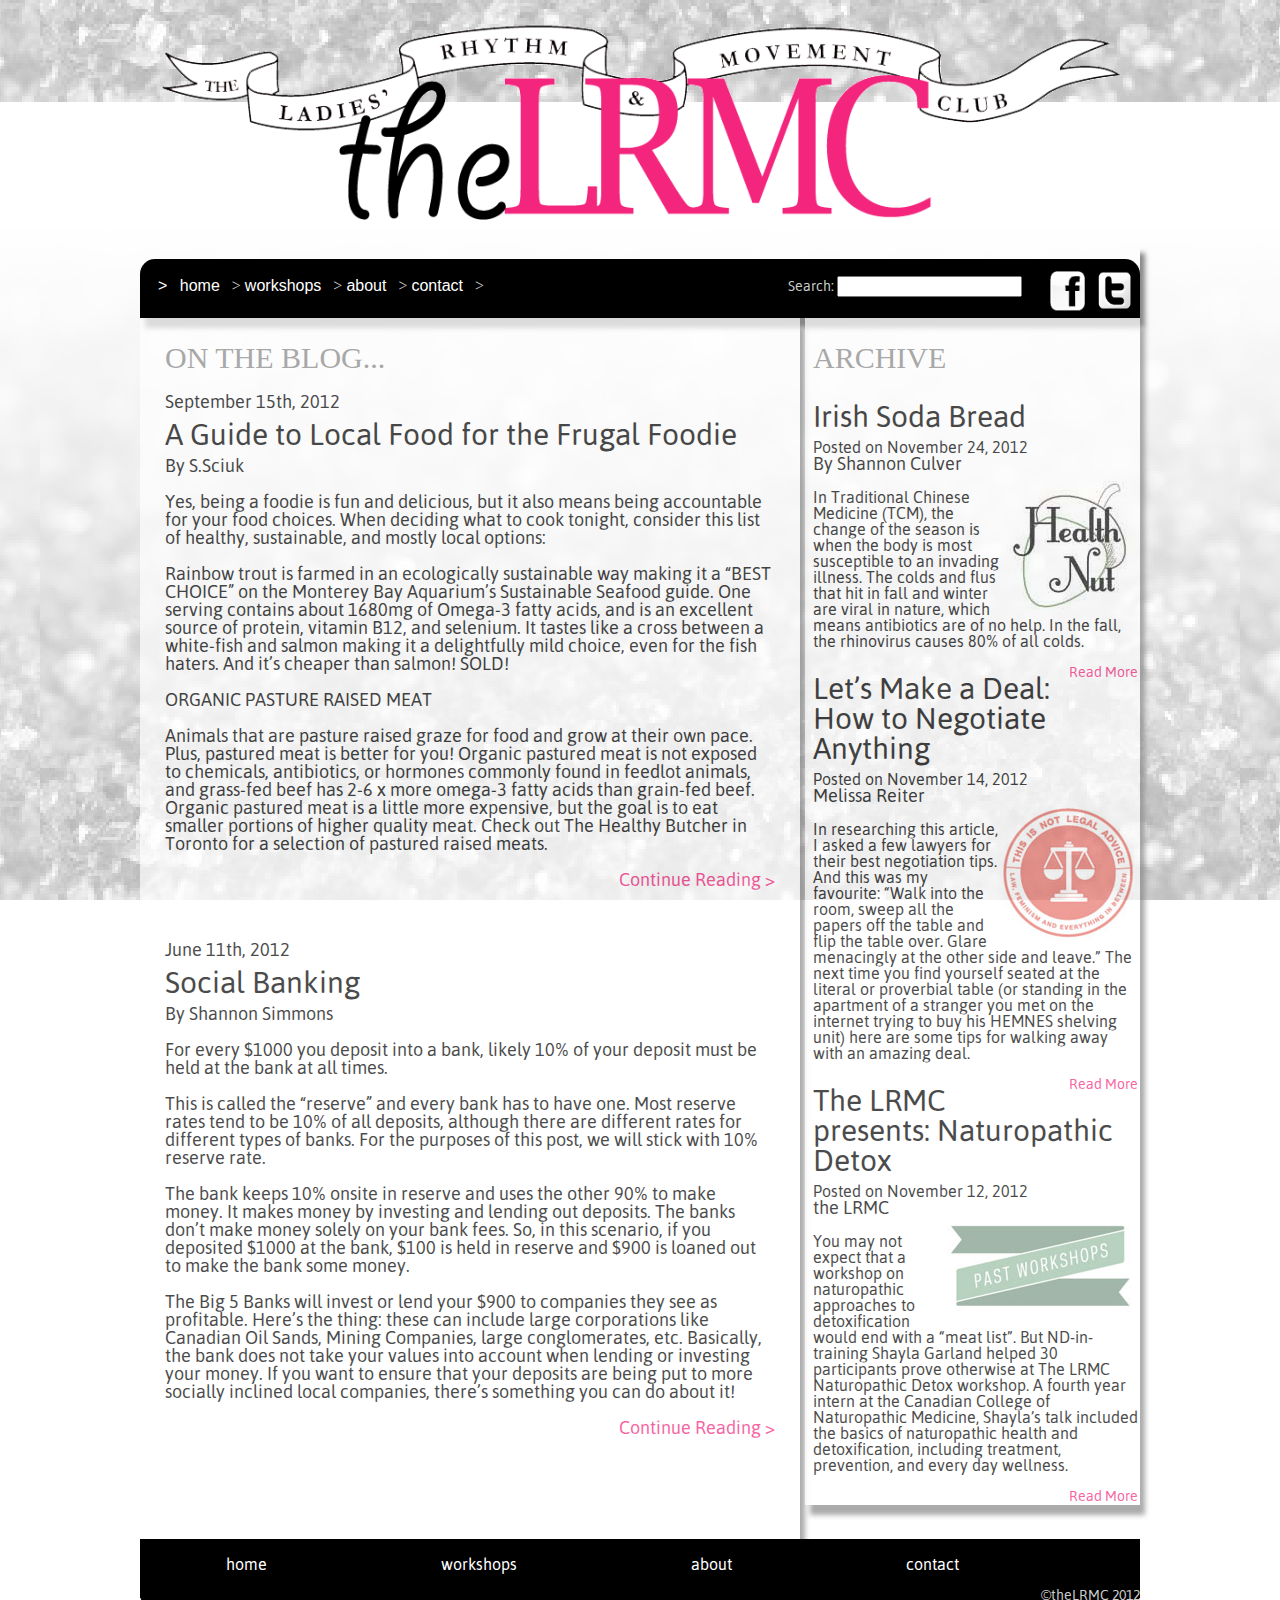
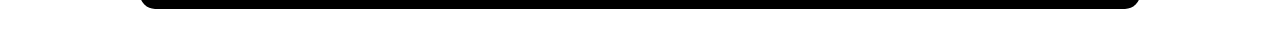
<file: index.html>
<!DOCTYPE HTML>
<html>
<head>
<meta charset="UTF-8">
<title>The LRMC</title>
<link rel="shortcut icon" href="images/favicon.ico">
<link rel="stylesheet" href="styles/lrmc2.css">
<script language="javascript" type="text/javascript" src="scripts/jquery-1.8.2.js"></script>
<script language="javascript" type="text/javascript" src="scripts/script1.js">
</script>
</head>
<body>
<div id="maincontainer">
  <div id="midcontainer">
    <header id="logo"> <a href="home2.html"><img src="images/bg3.png" alt="logo" width="960" height="200"/></a> </header>
    <header id="logoalt"><a href="home2.html"><img src="images/bg3.png" alt="logo" width="560" height="100"/></header>
    <nav>
      <ul>
        <li id="here"> > <a href="#">Home</a> </li> 
        <li> > <a href="workshops.html">Workshops</a> > </li>
        <li><a href="#">About</a> > </li>
        <li><a href="#">Contact</a> > </li>
        <module id="search"> Search:
          <input id="mysearch" type="search" />
        </module>
        <aside id="social"> <a href="#"><img src="images/fb.png" alt="fb" width="35" height="40"></a> <a href="#"><img src="images/twitt.png" alt="twitter" width="35" height="40"></a> </aside>
        <!--socialmedia-->
      </ul>
    </nav>
    <section id="left">
      <h4>On the blog...</h4>
      <article class="blog">
        <h2>September 15th, 2012</h2>
        <h1>A Guide to Local Food for the Frugal Foodie</h1>
        <h2>By S.Sciuk</h2>
        <p> Yes, being a foodie is fun and delicious, but it also means being accountable for your food choices. When deciding what to cook tonight, consider this list of healthy, sustainable, and mostly local options:</p>
        <p> Rainbow trout is farmed in an ecologically sustainable way making it a “BEST CHOICE” on the Monterey Bay Aquarium’s Sustainable Seafood guide. One serving contains about 1680mg of Omega-3 fatty acids, and is an excellent source of protein, vitamin B12, and selenium. It tastes like a cross between a white-fish and salmon making it a delightfully mild choice, even for the fish haters. And it’s cheaper than salmon! SOLD!</p>
        <p> ORGANIC PASTURE RAISED MEAT </p>
        <p> Animals that are pasture raised graze for food and grow at their own pace. Plus, pastured meat is better for you! Organic pastured meat is not exposed to chemicals, antibiotics, or hormones commonly found in feedlot animals, and grass-fed beef has 2-6 x more omega-3 fatty acids than grain-fed beef. Organic pastured meat is a little more expensive, but the goal is to eat smaller portions of higher quality meat. Check out The Healthy Butcher in Toronto for a selection of pastured raised meats. </p>
        <p id="two"> PASTURED EGGS </p>
        <p id="two"> Like all organic pasture raised animals, these chickens are able to run around, eat grass, and be in the sun. Pastured eggs contain 200% more omega 3 fatty acids, up to 600% more vitamin D, 66% more vitamin A, 300% more vitamin E , and 700% more beta carotene than regular eggs. Don’t be confused by eco-marketing terms like “cage-free” and “free-range”, these are not the same as pastured. For now, it’s unlikely that you’ll find pastured eggs at the supermarket, so where can you get your hands on some healthy, happy eggs? Visit the Healthy Butcher or join a Community Supported Agriculture group near you (see below). For more information check out this short video.
          Local IN-SEASON vegetables:</p>
        <p id="two"> Summer is the best time of the year for local Ontario produce. Almost all local vegetables are in season at some point between June and September. Not only do vegetables taste better in-season, they are usually cheaper too! So get out to the farmers market and load up on delicious veggies! Curious about the seasonality of veggies, check out Mama Earth to find the best time to purchase your favourite fruit or veggie.
          Feel free to share your favourite mouth-watering recipes below. In the words of my favourite adorable 4-year-old: Bon Appetit, you may eat! </p>
        <p id="two"> Having trouble finding any of the above items? Check out: </p>
        <p id="two"> Mama Earth Organics: they deliver fresh local organic food to your door. Prices range between $25-$55/week with no pre-paid commitment required. </p>
        <p id="two"> The Healthy Butcher supplies meat, fish, eggs, cheese, oils, you name it! They also have cooking and butchering classes.</p>
        <p id="two"> Fresh City Farms: It doesn’t get more local than this! Fresh City farms is based out of a giant greenhouse at Downsview Park in Toronto. They have greenhouses all over the GTA. Check out their website for deliveries to your area. </p>
        <p id="two"> Ontario CSA Farms: CSA farms receive a set fee from you and deliver you a set amount of produce/meat for the season. Check out their website for more information: http://csafarms.ca/index.html </p>
        <h3><a href="#" value="Show" id="toggle">Continue Reading ></a></h3>
      </article>
      <!--blog-->
      <article class="blog">
        <h2>June 11th, 2012</h2>
        <h1>Social Banking</h1>
        <h2>By Shannon Simmons</h2>
        <p> For every $1000 you deposit into a bank, likely 10% of your deposit must be held at the bank at all times.</p>
        <p> This is called the “reserve” and every bank has to have one. Most reserve rates tend to be 10% of all deposits, although there are different rates for different types of banks. For the purposes of this post, we will stick with 10% reserve rate.
        <p> The bank keeps 10% onsite in reserve and uses the other 90% to make money. It makes money by investing and lending out deposits. The banks don’t make money solely on your bank fees.
          
          So, in this scenario, if you deposited $1000 at the bank, $100 is held in reserve and $900 is loaned out to make the bank some money. </p>
        <p> The Big 5 Banks will invest or lend your $900 to companies they see as profitable. Here’s the thing: these can include large corporations like Canadian Oil Sands, Mining Companies, large conglomerates, etc. Basically, the bank does not take your values into account when lending or investing your money. If you want to ensure that your deposits are being put to more socially inclined local companies, there’s something you can do about it! </p>
        <p id="three"> Bank at a Credit Union. </p>
        <p id="three"> Credit unions have a specific mandate to support local companies and projects only. Each credit union is different, so you will need to do your homework to see what their mandate is. </p>
        <p id="three"> Credit unions work the same way as a bank, they have a reserve ratio as well. If we assume a reserve ratio of 10% on your $1000 deposit that means your $900 is now being used to invest in and loan money to local people and local companies that are generally social in their nature. </p>
        <p id="three"> Pros: </p>
        <p id="three"> Acculink: A network of ATMs that major credit unions use to allow members to use any ATM of any credit union. For example, if you banked at Alterna, you can use Alterna ATMs, national bank, and Desjardins without fees.
          Like a bank, your deposits are protected up to $100,000 Deposit Insurance Corporation of Ontario.
          Banking plan fees are similar to banks.
        <p id="three"> Similar branch services: </p>
        <p id="three"> Credit Cards.
          TFSA.
          RRSP.
          Investments:
          Access to socially responsible mutual funds.
          No minimum investment – any amount is possible </p>
        <p id="three"> Cons </p>
        <p id="three"> Fewer branches, even with Acculink. Watch for some of the ad-hoc fees of using other types of ATMs.
          They’re a little slow on updating technology. For example, there are no smart phone apps yet. </p>
        <h3><a href="#" value="Show2" id="show2">Continue Reading ></a></h3>
      </article>
      <!--blog--> 
    </section>
    <!--left section-->
    
    <section id="right">
      <header>
        <h4>Archive</h4>
      </header>
      <aside id="archive">
        <h1>Irish Soda Bread</h1>
        <h3>Posted on November 24, 2012</h3>
        <h2>By Shannon Culver</h2>
        <figure class="archive_figure"> <img src="images/health.jpg" alt="healthnut"> </figure>
        <p class="parchive"> In Traditional Chinese Medicine (TCM), the change of the season is when the body is most susceptible to an invading illness. The colds and flus that hit in fall and winter are viral in nature, which means antibiotics are of no help. In the fall, the rhinovirus causes 80% of all colds. </p>
        <a href="#">Read More</a> </aside>
      <!--archive-->
      
      <aside id="archive">
        <h1>Let’s Make a Deal: How to Negotiate Anything</h1>
        <h3>Posted on November 14, 2012</h3>
        <h2>Melissa Reiter</h2>
        <figure class="archive_figure"> <img src="images/legal.jpg" alt="healthnut"> </figure>
        <p class="parchive"> In researching this article, I asked a few lawyers for their best negotiation tips.
          And this was my favourite: “Walk into the room, sweep all the papers off the table and flip the table over. Glare menacingly at the other side and leave.”
          The next time you find yourself seated at the literal or proverbial table (or standing in the apartment of a stranger you met on the internet trying to buy his HEMNES shelving unit) here are some tips for walking away with an amazing deal. </p>
        <a href="#">Read More</a> </aside>
      <!--archive-->
      
      <aside id="archive">
        <h1>The LRMC presents: Naturopathic Detox </h1>
        <h3>Posted on November 12, 2012</h3>
        <h2>the LRMC</h2>
        <figure class="archive_figure"> <img src="images/past.jpg" alt="healthnut"> </figure>
        <p class="parchive"> You may not expect that a workshop on naturopathic approaches to detoxification would end with a “meat list”.
          But ND-in-training Shayla Garland helped 30 participants prove otherwise at The LRMC Naturopathic Detox workshop.
          A fourth year intern at the Canadian College of Naturopathic Medicine, Shayla’s talk included the basics of naturopathic health and detoxification, including treatment, prevention, and every day wellness. </p>
        <a href="#">Read More</a> </aside>
      <!--archive--> 
      
    </section>
    <!--right section-->
    
    <footer id="footer">
      <div id="footer_nav">
        <ul>
          <li><a href="home2.html">Home</a></li
                  >
          <li><a href="workshops.html">Workshops</a></li>
          <li><a href="#">About</a></li>
          <li><a href="#">Contact</a></li>
        </ul>
        </nav>
        <div id="copyright"> ©theLRMC 2012 </div>
      </div>
      <!--Footer nav div--> 
      
    </footer>
  </div>
  <!--midcontainer--> 
</div>
<!--main container-->
</body>
</html>
</file>
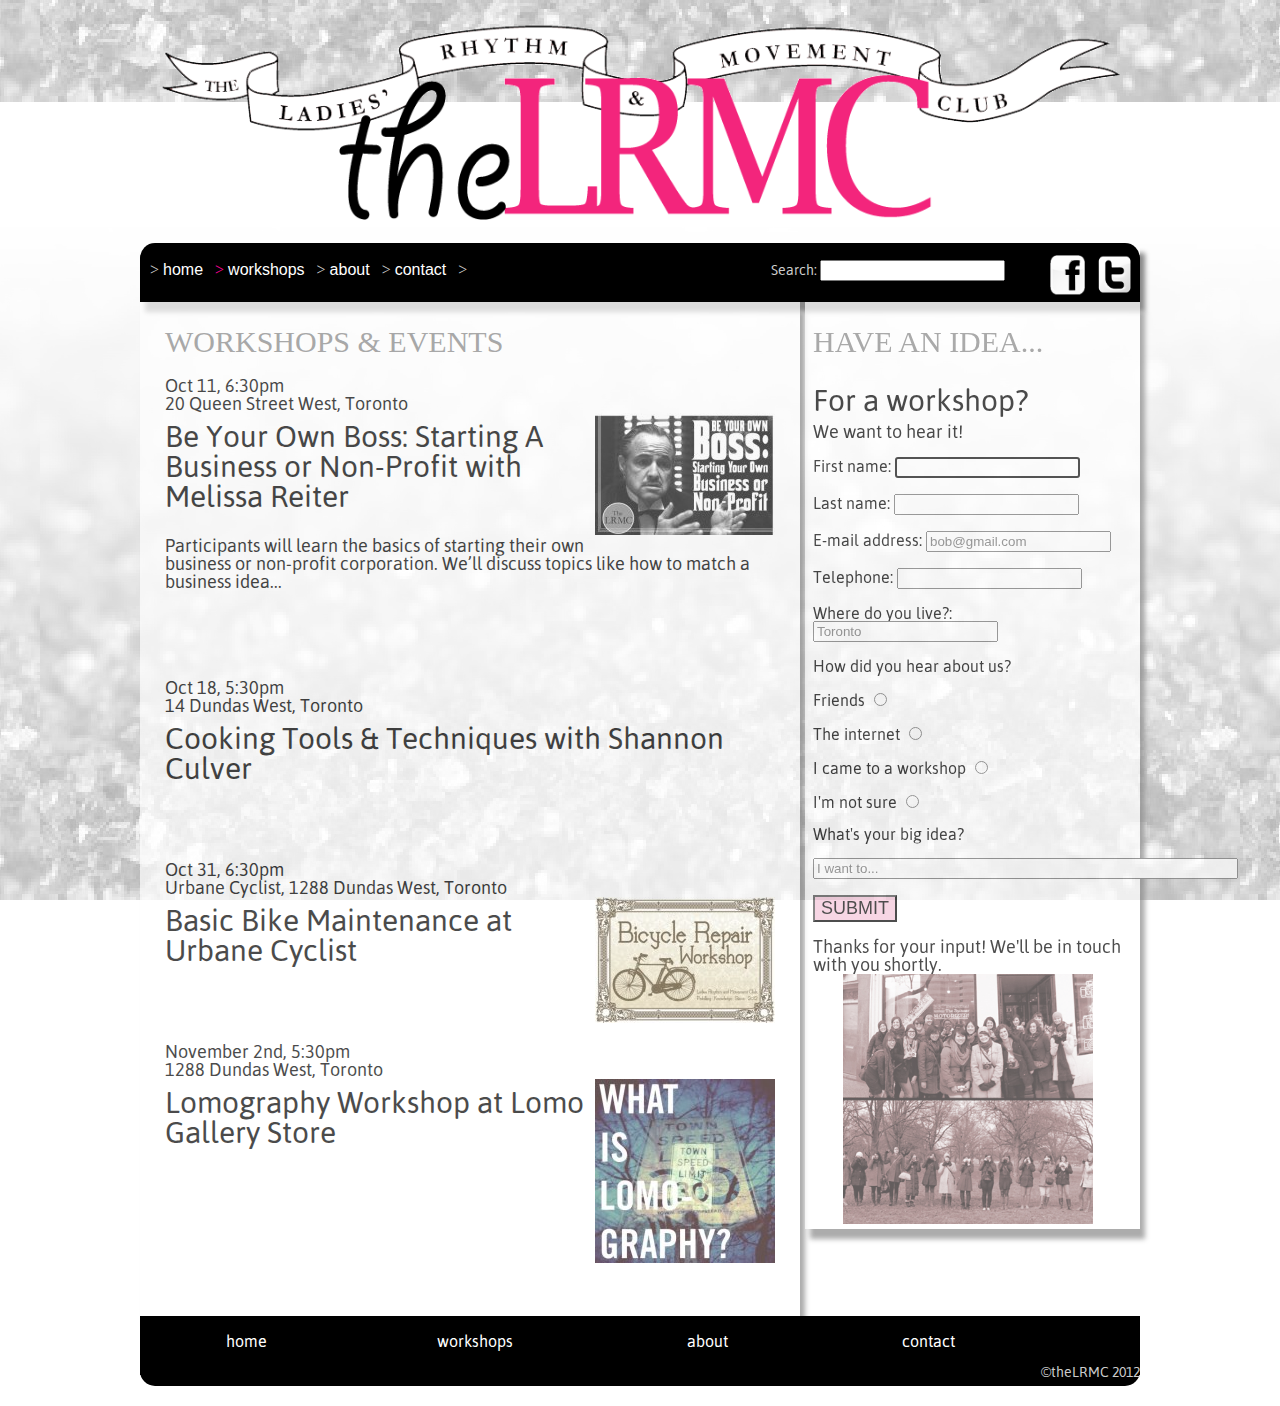
<file: workshops.html>
<!DOCTYPE HTML>
<html>
<head>
<meta charset="UTF-8">
<title>the LRMC: Workshops, Events, Ladies, Skills</title>
<link rel="stylesheet" href="styles/lrmc2.css">

<script language="javascript" type="text/javascript" src="scripts/jquery-1.8.2.js"></script> 
<script language="javascript" type="text/javascript" src="scripts/script1.js">

</script>
</head>
<body>
	<div id="maincontainer">
    
        <div id="midcontainer">
            <header id="logo">
                <a href="home2.html"><img src="images/bg3.png" alt="logo" width="960" height="200"/></a>
            </header>
             <nav>
                <ul>
                <li> > <a href="home2.html">Home</a></li>
                <li id="here"> > <a href="#">Workshops</a></li> >
                  <li><a href="#">About</a> > </li>
                  <li><a href="#">Contact</a> > </li>
                   <module id="search">
                  Search: <input id="mysearch" type="search" />
                  </module>
                   <aside id="social">
    <a href="#"><img src="images/fb.png" alt="fb" width="35" height="40"></a>
    <a href="#"><img src="images/twitt.png" alt="twitter" width="35" height="40"></a>
    </aside><!--socialmedia-->
                </ul>
                
              </nav>

<section id="left">
<h4>Workshops & Events</h4>
    <article class="blog">
    
    	<h2>Oct 11, 6:30pm</h2>
        <h2>20 Queen Street West, Toronto</h2>
        <figure class="archive_figure">
        <img src="images/boss.jpg" alt="boss"/>
        </figure>
        <h1>Be Your Own Boss: Starting A Business or Non-Profit with Melissa Reiter</h1>
        <p>
Participants will learn the basics of starting their own business or non-profit corporation. We’ll discuss topics like how to match a business idea...
        </p>
        
</article><!--blog-->

 <article class="blog">
    
    	<h2>Oct 18, 5:30pm</h2>
        <h2>14 Dundas West, Toronto</h2>
        <h1>Cooking Tools & Techniques with Shannon Culver </h1>
  
        
</article><!--blog-->

 <article class="blog">
    
    	<h2>Oct 31, 6:30pm</h2>
        <h2>Urbane Cyclist, 1288 Dundas West, Toronto</h2>
         <figure class="archive_figure">
        <img src="images/bikes.jpg" alt="boss"/>
        </figure>
        <h1>Basic Bike Maintenance at Urbane Cyclist</h1>
  
        
</article><!--blog-->

 <article class="blog">
    
    	<h2>November 2nd, 5:30pm</h2>
        <h2>1288 Dundas West, Toronto</h2>
          <figure class="archive_figure">
        <img src="images/lomo.jpg" alt="boss"/>
        </figure>
        <h1>Lomography Workshop at Lomo Gallery Store</h1>
  
        
</article><!--blog-->
  
</section><!--left section-->

<section id="right">
	
    <header>
<h4>Have an idea...</h4> 
<h1>For a workshop?</h1>  
</header>

<aside id="archive">


<h2>We want to hear it!</h2>
<p>
<form>
First name: <input type="text" id="fname" autofocus>
</p>
<p>
Last name: <input type="text" id="lname">
</p>
<p>
E-mail address: <input type="email" id="email" placeholder="bob@gmail.com">
</p>
</p>
Telephone: <input type="tel" name="telephone" id="tele"></p>
<p>
<p>
Where do you live?: <input type="email" id="email" placeholder="Toronto">
</p>
How did you hear about us?</p>
<p>Friends <input type="radio" id="r1"></p>
<p>The internet <input type="radio" id="r1"></p>

<p>I came to a workshop <input type="radio" id="r1"></p>

<p>I'm not sure <input type="radio" id="r1"></p>

<p>
What's your big idea?
</p>
<input type="text" id="idea" maxlength="1000" placeholder="I want to..." size="50">
<p>
</p>
<input type="submit" id="submit">
</p>
</form>

<h2>
Thanks for your input! We'll be in touch with you shortly.
<figure id="ladies">
<img src="images/ladies.jpg" width="250" height="250">
</figure>
</h2>
    </aside><!--archive-->
    
   
</section><!--right section-->

<footer id="footer">
 <div id="footer_nav">
                <ul>
                <li><a href="home2.html">Home</a></li
                  ><li><a href="workshops.html">Workshops</a></li>
                  <li><a href="#">About</a></li>
                  <li><a href="#">Contact</a></li>
                </ul>
              </nav>
            <div id="copyright">
  ©theLRMC 2012
  </div> 
            </div> <!--Footer nav div-->
            
          
  </footer>
	</div><!--midcontainer-->
</div><!--main container-->
</body>
</html>
</file>
<file: styles/lrmc2.css>
@charset "UTF-8";
/* - - - - - Imported fonts - - - - - - - */


@font-face {
	font-family: Asap-Regular;
	src:url(../fonts/asap/Asap-Regular.otf);
}
/* CSS Document */

/* http://meyerweb.com/eric/tools/css/reset/ 
   v2.0 | 20110126
   License: none (public domain)
*/

html, body, div, span, applet, object, iframe, h1, h2, h3, h4, h5, h6, blockquote, pre, a, abbr, acronym, address, big, cite, code, del, dfn, em, img, ins, kbd, q, s, samp, small, strike, strong, sub, sup, tt, var, b, u, i, center, dl, dt, dd, ol, ul, li, fieldset, form, label, legend, table, caption, tbody, tfoot, thead, tr, th, td, article, aside, canvas, details, embed, figure, figcaption, footer, header, hgroup, menu, nav, output, ruby, section, summary, time, mark, audio, video {
	margin: 0;
	padding: 0;
	font-size: 100%;
	font: inherit;
	vertical-align: baseline;
}
/* HTML5 display-role reset for older browsers */
article, aside, details, figcaption, figure, footer, header, hgroup, menu, nav, section {
	display: block;
}
body {
	line-height: 1;
}
ol, ul {
	list-style: none;
}
blockquote, q {
	quotes: none;
}
blockquote:before, blockquote:after, q:before, q:after {
	content: '';
	content: none;
}
table {
	border-collapse: collapse;
	border-spacing: 0;
}
/* - - - - - end reset - - - - - - - */


/* - - - - - Containers - - - - - - - */

#maincontainer {
	background-image:url(../images/sparklesfaded.png);
	background-position:bottom;
	background-attachment:fixed;
	height:100%;
	width:100%;
}
#midcontainer {
	width:1000px;
	margin:0 auto;
}
/* - - - - - Special Paragraphs for Javascript - - - - - - - */

#here {
	color:#F09;
}
#two {
	display:none;
}
#three {
	display:none;
}
/* - - - - - Header - - - - - - - */

#logo {
	width:100%;
	padding:20px;
}
#logoalt {
	display:none;
	padding:20px;
}
nav {
	position:relative;
	padding: 0px;
	color:#CCCCCC;
	box-shadow: 5px 10px 5px #888888;
}
nav ul {
	background-color:#000;
	height:42px;
	margin:0 auto;
	padding-top:17px;
	padding-left:10px;
	-webkit-border-top-left-radius: 15px;
	-webkit-border-top-right-radius: 15px;
	-moz-border-radius-topleft: 15px;
	-moz-border-radius-topright: 15px;
	border-top-left-radius: 15px;
	border-top-right-radius: 15px;
}
nav li {
	display: inline;
}
nav a {
	font-family: "HelveticaNeue-Light", "Helvetica Neue Light", "Helvetica Neue", Helvetica, Arial, "Lucida Grande", sans-serif; 
   font-weight: 300;
	text-transform:lowercase;
	text-decoration: none;
	color:#fff;
	margin:8px 8px 5px 0;
}
nav a:hover {
	color: #f3257c;
	background-color:#000;
~webkit-text-stroke:1px #FFF;
	padding-top:15px;
	padding-bottom:21px;
}
/* - - - - - Body - - - - - - - */


#left {
	float:left;
	width:620px;
	height:100%;
	border:1px #006600;
	background-color:#fff;
	opacity:0.7;
	padding: 15px 15px 50px 25px;
	/*font:"Trebuchet MS", Arial, Helvetica, sans-serif;*/
	font-family: Asap-Regular;
	display:inline-block;
	box-shadow: 5px 10px 5px #888888;
}
.blog {
	color:#000;
	font:Goudy Bookletter 1911;
	padding-bottom:70px;
	font:"Trebuchet MS", Arial, Helvetica, sans-serif;
	font-size:18px;
	padding-right:10px;
}
h1 {
	font-size:30px;
	padding:8px 0 8px 0;
}
h2 {
	font-size:18px;
}
h4 {
	font-family:Georgia, "Times New Roman", Times, serif;
	text-transform:uppercase;
	color:#878787;
	font-size:30px;
	padding:10px 0 20px 0;
}
.blog a {
	color:#f3257c;
	text-decoration:none;
	float:right;
	font:"Trebuchet MS", Arial, Helvetica, sans-serif;
}
#social {
	float:right;
	margin-top:-5px;
}
#social a:hover {
	background-color:#000;
	opacity:0.1;
}
#right {
	width:325px;
	height:100%;
	font-family: Asap-Regular;
	float:right;
	position:relative;
	background-color:#fff;
	opacity:0.7;
	display:inline-block;
	padding:15px 2px 2px 8px;
	box-shadow: 5px 10px 5px #888888;
}
.archive {
	height:400px;
}
.archive_figure {
	float:right;
}
.archive p {
	float:left;
}
.parchive {
	font-size:16px;
}
#right a {
	text-decoration:none;
	color:#f3257c;
	float:right;
	font-size:14px;
}
#ladies {
	padding-left:30px;
}
/* - - - - - Footer - - - - - - - */

#footer_nav {
	clear:both;
	width:1000;
	height:70px;
	margin-bottom:20px;
	background-color:#000;
	-webkit-border-radius: 15px;
	-moz-border-radius: 15px;
	border-radius: 15px;
}
#footer_nav {
	position:relative;
	padding: 0px;
}
#footer_nav ul {
	background-color:#000;
	height:42px;
	margin:0 auto;
	padding-top:17px;
}
#footer_nav li {
	display: inline;
}
#footer_nav a {
	font-family: Asap-Regular;
	text-transform:lowercase;
	text-decoration: none;
	color:#fff;
	margin:8px 8px 5px 0;
	padding:18px 76px 18px 86px
}
#footer_nav a:hover {
	color: #f3257c;
}
#copyright {
	font-size:14px;
	font-family: Asap-Regular;
	margin-top:-10px;
	color:#CCC;
	float:right;
}
/* - - - - - form - - - - - - - */

form {
	font-weight:100;
}
#submit {
	background-color:#f4c5d9;
	font-size:18px;
	text-transform:uppercase;
}
#search {
	padding-left:300px;
	position:relative;
	font-size:14px;
	font-family: Asap-Regular;
}


 /* - - - - - Responsive - - - - - - - */
 
 @media screen and (max-width: 980px) {
//if under 980px #maincontainer {
 height:100%;
 width:90%;
}
#midcontainer {
	width:100%;
	margin:0 auto;
}
#nav {
	width:100%;
}
#logo {
	align:left;
	margin-left:-120px;
}
#container {
	width:100%;
}
#left {
	width:100%;
	padding:30px;
}
#right {
	width:100%;
}
#social, search {
	display:none;
}
#search {
	display:none;
}
 @media screen and (max-width: 640px) {
//if under 980px #container {
 width:80%;
}
#left {
	width:00%;
}
#right {
	float:left;
	width:90%;
}
}
 @media screen and (min-width:481px) and (max-width:639px) {
#logo {
	display:none;
}
#logoalt {
	display:block;
}
#container {
	width:80%;
}
#nav {
	width:100%;
	box-shadow:none;
}
#left {
	font-size:12px;
	width:90%;
	margin-top:15px;
}
nav {
	width:100%;
	height:70px;/*padding-bottom:20px;*/
	
}
nav li {
	font-size:16px;
	padding:5px 10px;
	margin-right:5px;
}
footer_nav {
	width:100%;
	height:100%;
}
footer_nav li {
	font-size:18px;
	padding:5px 10px;
	margin-right:5px;
}
}
 @media screen and (min-width:1px) and (max-width:481px) {
#logo {
	display:none;
}
#logoalt {
	display:block;
	margin-left:-100px;/*margin:0 auto;*/
}
#container {
	width:80%;
}
#left {
	clear:both;
	font-size:12px;
	width:90%;
}
#right {
	clear:both;
	font-size:12px;
	width:95%;
}
}
nav {
	width:100%;
}
nav li {
	font-size:12px;
	padding:5px 10px;
	margin-right:5px;
}
#footer_nav {
	width:100%;
	height:100px;
}
#footer_nav li {
	font-size:18px;
	display:block;
	margin-right:5px;
}
}
</file>
